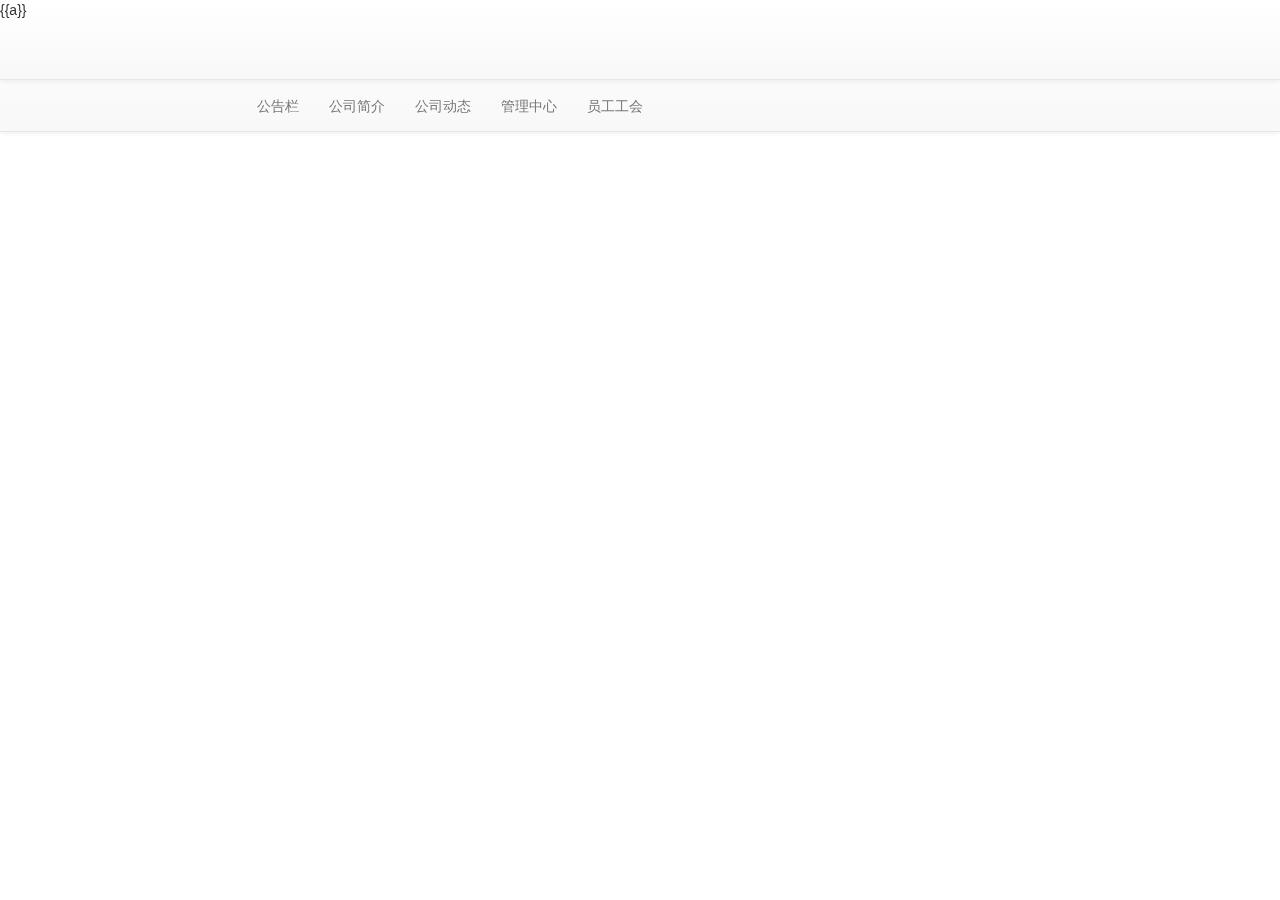
<file: app/index.html>
<!DOCTYPE html>
<html ng-app="app">
<head>
    <meta charset="utf-8">
    <title>My First Angular Project</title>
    <link rel="stylesheet" href="style/normalize.css"/>
    <link rel="stylesheet" href="style/base.css"/>
    <link rel="stylesheet" href="style/bootstrap/bootstrap.min.css"/>
    <link rel="stylesheet" href="style/bootstrap/bootstrap-theme.min.css"/>
    <link rel="stylesheet" href="style/main.css">
    <link rel="stylesheet" href="style/navbar.css">


    <script type="text/javascript" src="vendor/modernizr.js"></script>
    <script type="text/javascript" src="vendor/LAB.src.js"></script>
    <script type="text/javascript" src="scripts/bootstrap-app.js"></script>
    <script type="text/javascript" src="scripts/main.js"></script>
</head>
<body>
    <!--[if lt IE 8]>
        <p class="browsehappy">You are using an <strong>outdated</strong> browser. Please <a href="http://browsehappy.com/">upgrade your browser</a> to improve your experience.</p>
    <![endif]-->
    <div class="wrap">
        <div id="navbar" ng-include="'views/navbar.html'"></div>

        <div class="container">
            <section id="content" ng-view style="height: 100%; margin-top: 200px"></section>
        </div>
        <div class="footer"></div>
    </div>
</body>
</html>
</file>
<file: app/style/base.css>
#mainDiv {
    width: 500px;
    height: 500px;
    background-color: #fff;
    display: block;
}
</file>
<file: app/style/main.css>
/* ngCloak */
[ng\:cloak], [ng-cloak], [data-ng-cloak], [x-ng-cloak], .ng-cloak, .x-ng-cloak {
    display: none !important;
}

.modal-body {
    max-height: 500px;
    overflow-y: auto;
}

input.ng-invalid,
select.ng-invalid {
    border-color: #FA787E;
}

.thumbnail {
    cursor: pointer;
    border: 1px solid #2aabd2;
    position: relative;

    -webkit-box-shadow: 0px 0px 20px 0px #59c2e4;
            box-shadow: 0px 0px 20px 0px #59c2e4;
}

.thumbnail:hover {
    -webkit-transform: scale(1.1);
       -moz-transform: scale(1.1);
        -ms-transform: scale(1.1);
         -o-transform: scale(1.1);
            transform: rotate scale(1.1);

    -webkit-transition: all 0.4s ease-in-out;
       -moz-transition: all 0.4s ease-in-out;
         -o-transition: all 0.4s ease-in-out;
            transition: all 0.4s ease-in-out;

    -webkit-box-shadow: 0px 0px 30px 0px #59c2e4;
            box-shadow: 0px 0px 30px 0px #59c2e4;
}


.thumbnail .badge-triangle-top-left {
    position: absolute;
    top: 0;
    left: 0;
    width: 0px;
    height: 0px;
    border-style: solid;
    border-width: 50px 50px 0 0;
    border-color: #2aabd2 transparent transparent transparent;
}

.thumbnail .badge-triangle-top-left > .badge-text {
    position: relative;
    top: -4rem;
    left: 0.6rem;
    white-space: nowrap;

/*
    -webkit-transform: rotate(-30deg);
       -moz-transform: rotate(-30deg);
        -ms-transform: rotate(-30deg);
         -o-transform: rotate(-30deg);
            transform: rotate(-30deg);
*/
}

.progress-bar {
    text-align: left;
    padding-left: 1rem;/*brand*/
}

.navbar {
    min-height: 80px;
}

.navbar .navbar-brand {
    padding: 30px 15px;
}

.navbar .navbar-nav {
    margin: 25px 0 0 50px;
}

.navbar-default .navbar-nav > li > a {
    margin: 0;
}

.navbar-default .navbar-nav > li > a:hover,
.navbar-default .navbar-nav > li > a:focus {
    background: none;
}

.navbar-default .navbar-nav > li.active > a {
    border-bottom: 5px solid #2aabd2;
}

.navbar .navbar-nav.navbar-right {
    margin: 0;
}

.btn-default {
    color: #2aabd2;
    border-color: #2aabd2;
}

.btn-default:hover,
.btn-default:focus,
.btn-default:active,
.btn-default.active,
.open .dropdown-toggle.btn-default {
    color: #ffffff;
    background-color: #39b3d7;
    border-color: #2aabd2;
}

.btn-default:hover {
    /*background-image: -webkit-linear-gradient(#20829f, #2596b8 40%, #28a4c9);
    background-image: linear-gradient(#20829f, #2596b8 40%, #28a4c9);
    background-repeat: no-repeat;
    filter: progid:DXImageTransform.Microsoft.gradient(startColorstr='#ff20829f', endColorstr='#ff28a4c9', GradientType=0);
    filter: none;*/
}

.nav-pills > li > a {
    background-image: -webkit-linear-gradient(#484e55, #3a3f44 60%, #313539);
    background-image: linear-gradient(#484e55, #3a3f44 60%, #313539);
    background-repeat: no-repeat;
    filter: progid:DXImageTransform.Microsoft.gradient(startColorstr='#ff484e55', endColorstr='#ff313539', GradientType=0);
    filter: none;
    border: 1px solid rgba(0, 0, 0, 0.6);
    text-shadow: 1px 1px 1px rgba(0, 0, 0, 0.3);
}

.nav-pills > li.active > a {
    background-color: none;
    background-image: -webkit-linear-gradient(#20829f, #2596b8 40%, #28a4c9);
    background-image: linear-gradient(#20829f, #2596b8 40%, #28a4c9);
    background-repeat: no-repeat;
    filter: progid:DXImageTransform.Microsoft.gradient(startColorstr='#ff20829f', endColorstr='#ff28a4c9', GradientType=0);
    filter: none;
    border: 1px solid rgba(0, 0, 0, 0.6);
}

.nav-pills > li > a:hover,
.nav-pills > li.active > a:hover,
.nav-pills > li.active > a:focus {
    color: #ffffff;
    background-color: #39b3d7;
    border-color: #2aabd2;
}

body {
}

a {
    color: #2aabd2;
}

.btn:hover,
.btn.active,
.nav > li > a:hover,
.navbar-default .navbar-nav > li > a:hover,
.navbar-default .navbar-nav > li.active > a {
    color: #c7f2ff;
    text-shadow: 0 0 5px #59c2e4, 0 0 10px #59c2e4, 0 0 15px #59c2e4, 0 0 40px #59c2e4, 0 0 70px #59c2e4;
}

#container {
    position: absolute;
    top: 80px;
    bottom: 30px;
    width: 100%;
    background: url("../images/bg.png");
    background-repeat: repeat-y;
    background-size: 100%;
}


.modal.slide-right {
    -webkit-transition: all .5s ease-in-out;
            transition: all .5s ease-in-out;

    opacity: 0;
    left: -1000px;
}

.modal.slide-right.in {
    opacity: 1;
    left: 0;
}

.modal.slide-left {
    -webkit-transition: all .5s ease-in-out;
            transition: all .5s ease-in-out;

    opacity: 0;
    right: -1000px;
}

.modal.slide-left.in {
    opacity: 1;
    right: 0;
}
</file>
<file: app/style/navbar.css>
.logo-header {
    margin: 10px 10px;
}
</file>
